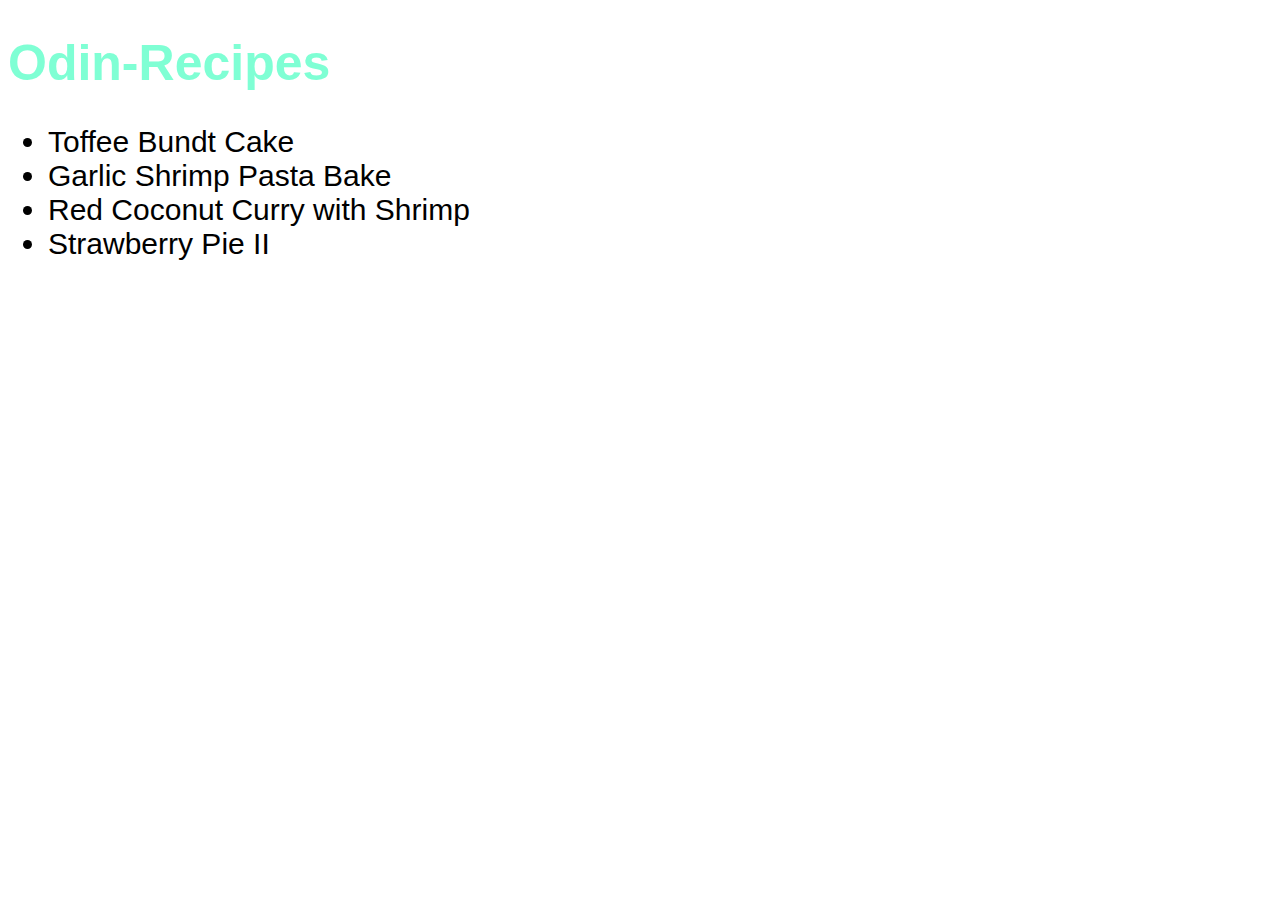
<file: index.html>
<!DOCTYPE html>
<html lang="en">
<head>
    <meta charset="UTF-8">
    <meta http-equiv="X-UA-Compatible" content="IE=edge">
    <meta name="viewport" content="width=device-width, initial-scale=1.0">
    <title>Document</title>
    <link rel="stylesheet" href="./home.css">
</head>
<body>
    <h1>Odin-Recipes</h1>
    <ul>
        <li><a href="./recipes/cake.html">Toffee Bundt Cake</a></li>
        <li><a href="./recipes/pasta.html">Garlic Shrimp Pasta Bake</a></li>
        <li><a href="./recipes/curry.html">Red Coconut Curry with Shrimp</a></li>
        <li><a href="./recipes/strawberry.html">Strawberry Pie II</a></li>
    </ul>
    
    

</body>
</html>
</file>
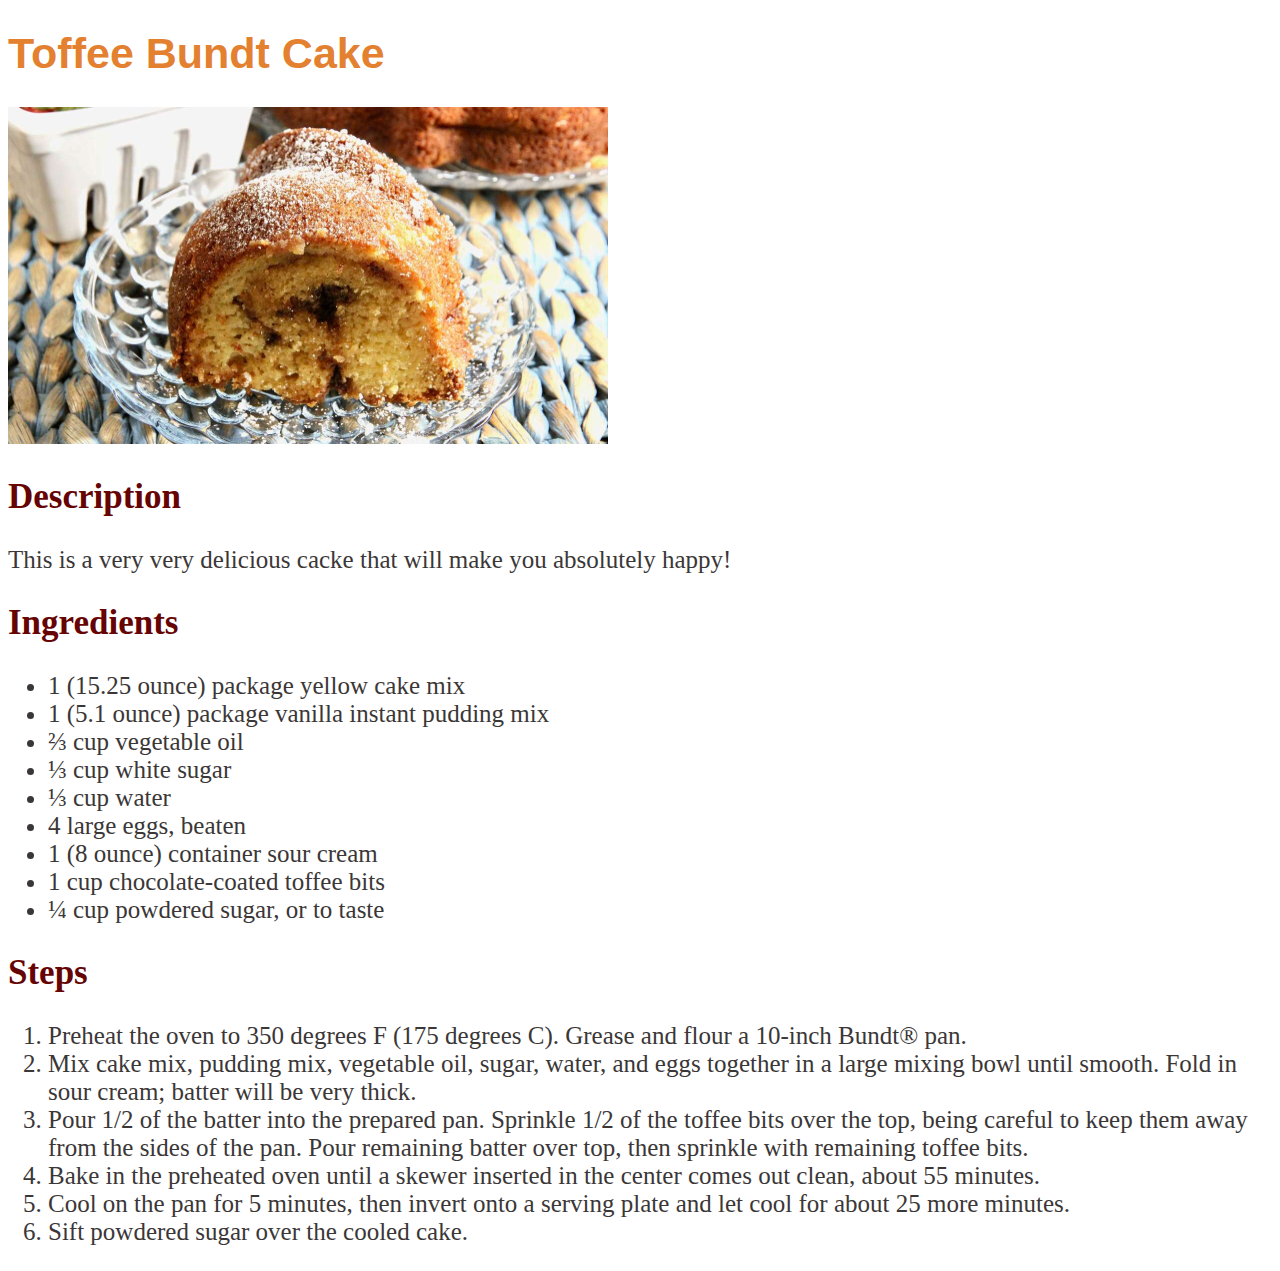
<file: recipes/cake.html>
<!DOCTYPE html>
<html lang="en">
<head>
    <meta charset="UTF-8">
    <meta http-equiv="X-UA-Compatible" content="IE=edge">
    <meta name="viewport" content="width=device-width, initial-scale=1.0">
    <title>Document</title>
    <link rel="stylesheet" href="../recipe.css">
</head>
<body>
    <h1>Toffee Bundt Cake</h1>
    <img src="../img/cake">

    <h2>Description</h2>
    <p>This is a very very delicious cacke that will make you absolutely happy!</p>

    <h2>Ingredients</h3>
        <ul>
            <li>1 (15.25 ounce) package yellow cake mix</li>
            <li>1 (5.1 ounce) package vanilla instant pudding mix</li>
            <li>⅔ cup vegetable oil</li>
            <li>⅓ cup white sugar</li>
            <li>⅓ cup water</li>
            <li>4 large eggs, beaten</li>
            <li>1 (8 ounce) container sour cream</li>
            <li>1 cup chocolate-coated toffee bits</li>
            <li>¼ cup powdered sugar, or to taste</li>
        </ul>

        <h2>Steps</h2>
        <ol>
            <li>Preheat the oven to 350 degrees F (175 degrees C). Grease and flour a 10-inch Bundt® pan.</li>
            <li>Mix cake mix, pudding mix, vegetable oil, sugar, water, and eggs together in a large mixing bowl until smooth. Fold in sour cream; batter will be very thick.</li>
            <li>Pour 1/2 of the batter into the prepared pan. Sprinkle 1/2 of the toffee bits over the top, being careful to keep them away from the sides of the pan. Pour remaining batter over top, then sprinkle with remaining toffee bits.</li>
            <li>Bake in the preheated oven until a skewer inserted in the center comes out clean, about 55 minutes.</li>
            <li>Cool on the pan for 5 minutes, then invert onto a serving plate and let cool for about 25 more minutes.</li>
            <li>Sift powdered sugar over the cooled cake.</li>
        </ol>
</body>
</html>
</file>
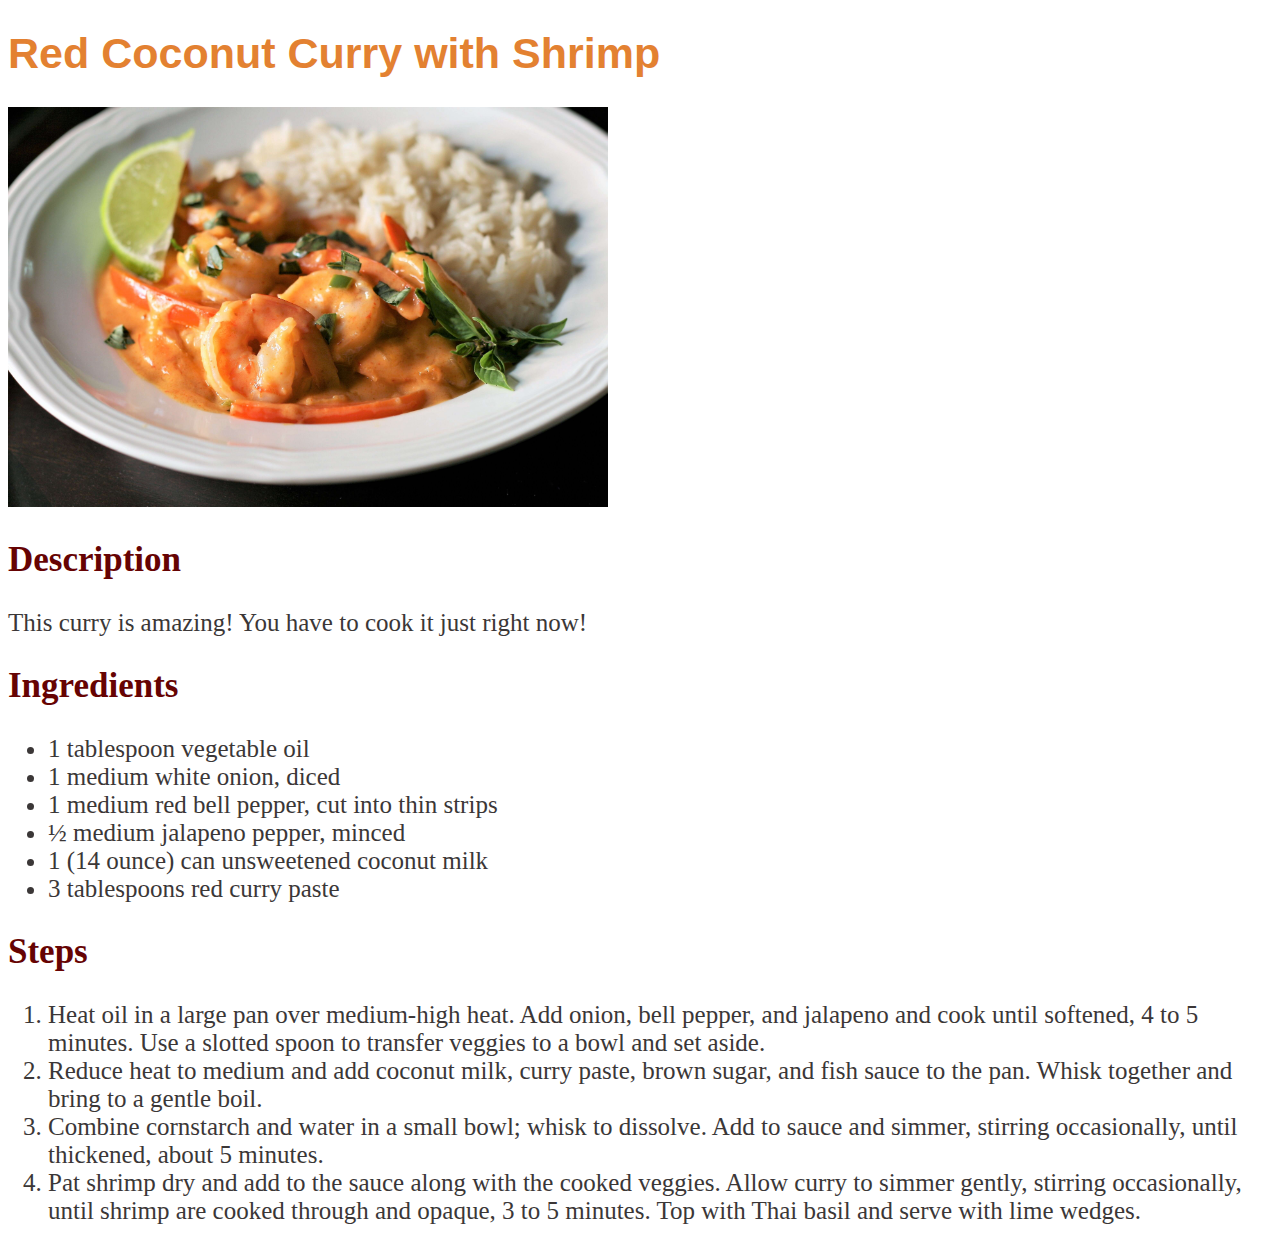
<file: recipes/curry.html>
<!DOCTYPE html>
<html lang="en">
<head>
    <meta charset="UTF-8">
    <meta http-equiv="X-UA-Compatible" content="IE=edge">
    <meta name="viewport" content="width=device-width, initial-scale=1.0">
    <title>Document</title>
    <link rel="stylesheet" href="../recipe.css">
</head>
<body>
    <h1>Red Coconut Curry with Shrimp</h1>
    <img src="../img/curry">

    <h2>Description</h2>
    <p>This curry is amazing! You have to cook it just right now!</p>

    <h2>Ingredients</h2>
    <ul>
        <li>1 tablespoon vegetable oil</li>
        <li>1 medium white onion, diced</li>
        <li>1 medium red bell pepper, cut into thin strips</li>
        <li>½ medium jalapeno pepper, minced</li>
        <li>1 (14 ounce) can unsweetened coconut milk</li>
        <li>3 tablespoons red curry paste</li>
    </ul>

    <h2>Steps</h2>
    <ol>
        <li>Heat oil in a large pan over medium-high heat. Add onion, bell pepper, and jalapeno and cook until softened, 4 to 5 minutes. Use a slotted spoon to transfer veggies to a bowl and set aside.</li>
        <li>Reduce heat to medium and add coconut milk, curry paste, brown sugar, and fish sauce to the pan. Whisk together and bring to a gentle boil.</li>
        <li>Combine cornstarch and water in a small bowl; whisk to dissolve. Add to sauce and simmer, stirring occasionally, until thickened, about 5 minutes.</li>
        <li>Pat shrimp dry and add to the sauce along with the cooked veggies. Allow curry to simmer gently, stirring occasionally, until shrimp are cooked through and opaque, 3 to 5 minutes. Top with Thai basil and serve with lime wedges.
        </li>
    </ol>
</body>
</html>
</file>
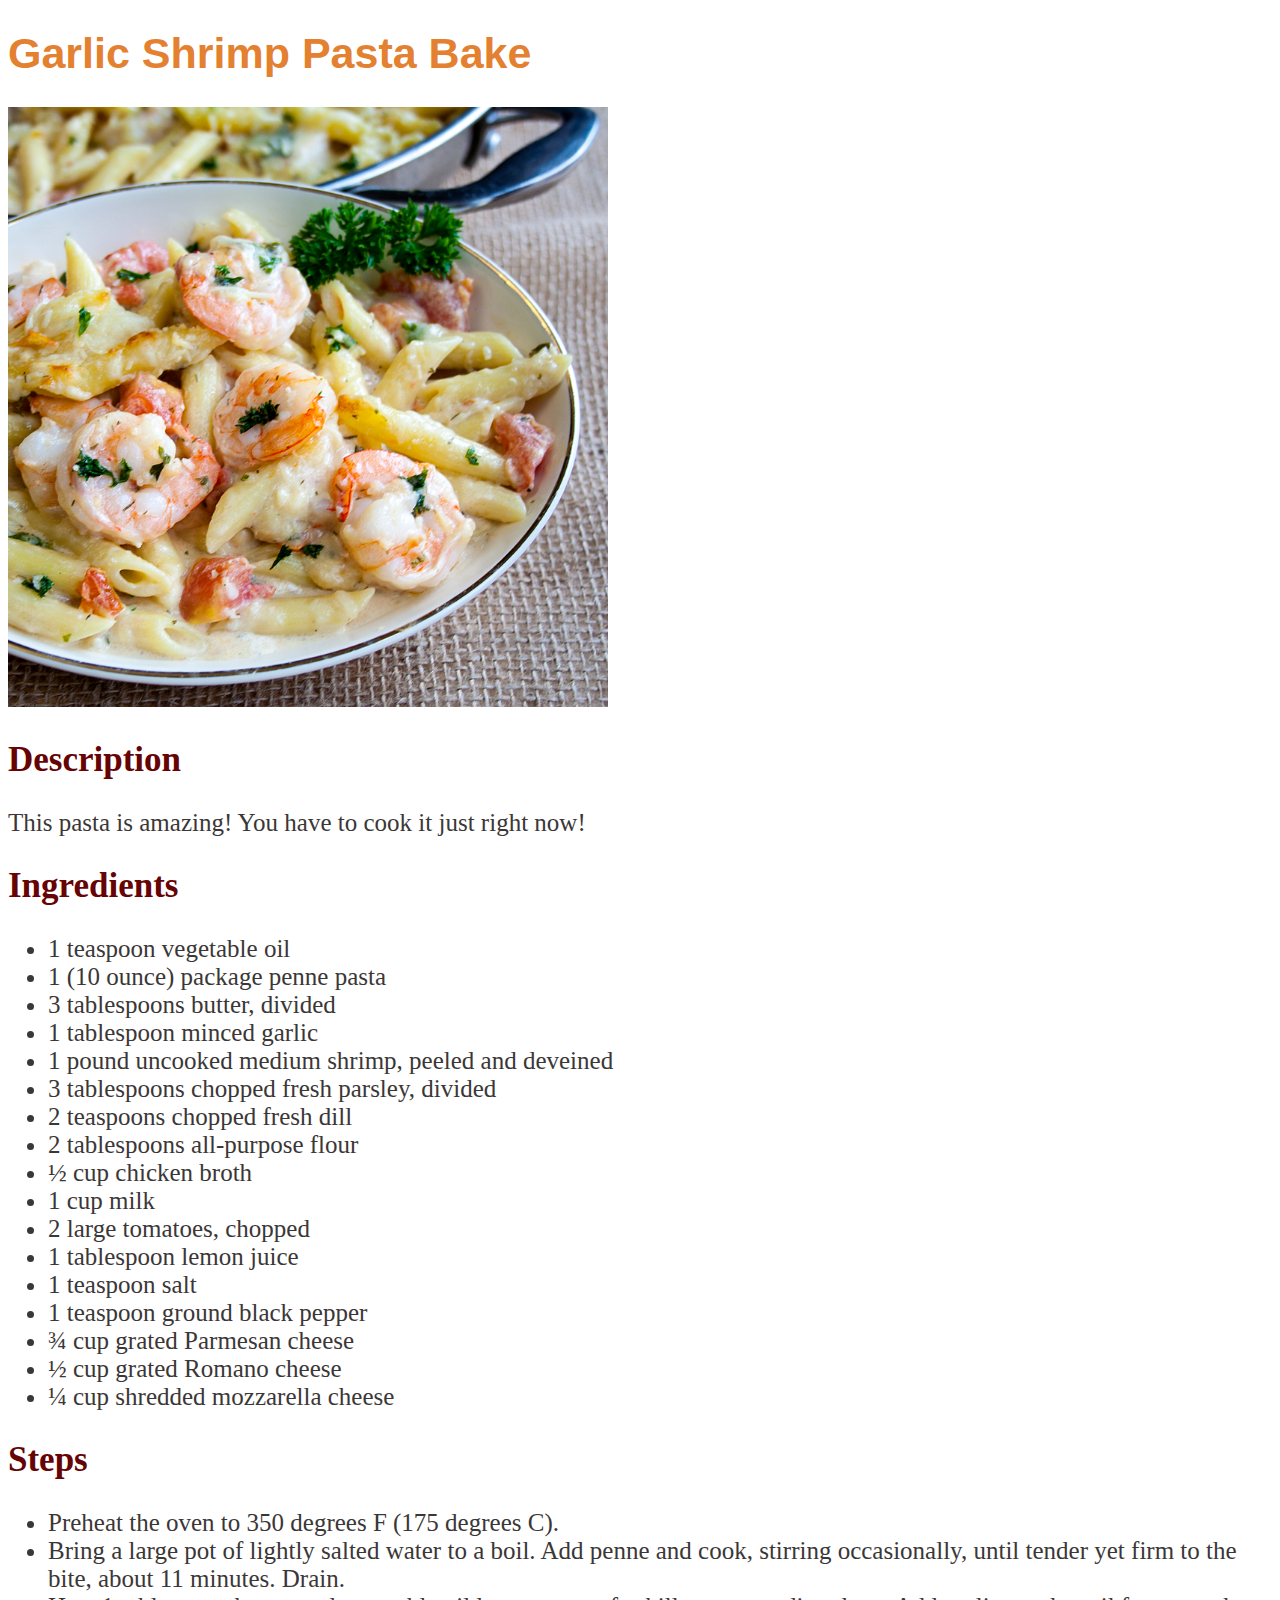
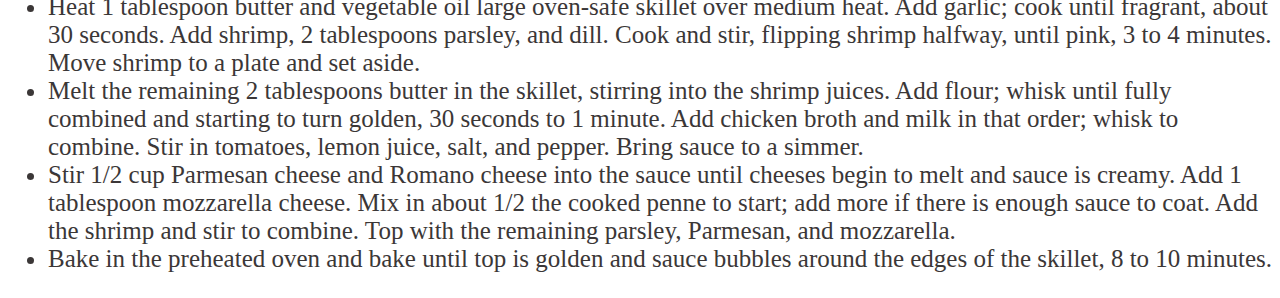
<file: recipes/pasta.html>
<!DOCTYPE html>
<html lang="en">
<head>
    <meta charset="UTF-8">
    <meta http-equiv="X-UA-Compatible" content="IE=edge">
    <meta name="viewport" content="width=device-width, initial-scale=1.0">
    <title>Document</title>
    <link rel="stylesheet" href="../recipe.css">
</head>
<body>
    <h1>Garlic Shrimp Pasta Bake</h1>
    <img src="../img/pasta">

    <h2>Description</h2>
    <p>This pasta is amazing! You have to cook it just right now!</p>

    <h2>Ingredients</h3>
        <ul>
            <li>1 teaspoon vegetable oil</li>
            <li>1 (10 ounce) package penne pasta</li>
            <li>3 tablespoons butter, divided</li>
            <li>1 tablespoon minced garlic</li>
            <li>1 pound uncooked medium shrimp, peeled and deveined</li>
            <li>3 tablespoons chopped fresh parsley, divided</li>
            <li>2 teaspoons chopped fresh dill</li>
            <li>2 tablespoons all-purpose flour</li>
            <li>½ cup chicken broth</li>
            <li>1 cup milk</li>
            <li>2 large tomatoes, chopped</li>
            <li>1 tablespoon lemon juice</li>
            <li>1 teaspoon salt</li>
            <li>1 teaspoon ground black pepper</li>
            <li>¾ cup grated Parmesan cheese</li>
            <li>½ cup grated Romano cheese</li>
            <li>¼ cup shredded mozzarella cheese</li>
        </ul>

        <h2>Steps</h2>
        <ul>
            <li>Preheat the oven to 350 degrees F (175 degrees C).</li>
            <li>Bring a large pot of lightly salted water to a boil. Add penne and cook, stirring occasionally, until tender yet firm to the bite, about 11 minutes. Drain.</li>
            <li>Heat 1 tablespoon butter and vegetable oil large oven-safe skillet over medium heat. Add garlic; cook until fragrant, about 30 seconds. Add shrimp, 2 tablespoons parsley, and dill. Cook and stir, flipping shrimp halfway, until pink, 3 to 4 minutes. Move shrimp to a plate and set aside.</li>
            <li>Melt the remaining 2 tablespoons butter in the skillet, stirring into the shrimp juices. Add flour; whisk until fully combined and starting to turn golden, 30 seconds to 1 minute. Add chicken broth and milk in that order; whisk to combine. Stir in tomatoes, lemon juice, salt, and pepper. Bring sauce to a simmer.</li>
            <li>Stir 1/2 cup Parmesan cheese and Romano cheese into the sauce until cheeses begin to melt and sauce is creamy. Add 1 tablespoon mozzarella cheese. Mix in about 1/2 the cooked penne to start; add more if there is enough sauce to coat. Add the shrimp and stir to combine. Top with the remaining parsley, Parmesan, and mozzarella.</li>
            <li>Bake in the preheated oven and bake until top is golden and sauce bubbles around the edges of the skillet, 8 to 10 minutes.</li>
        </ul>
</body>
</html>
</file>
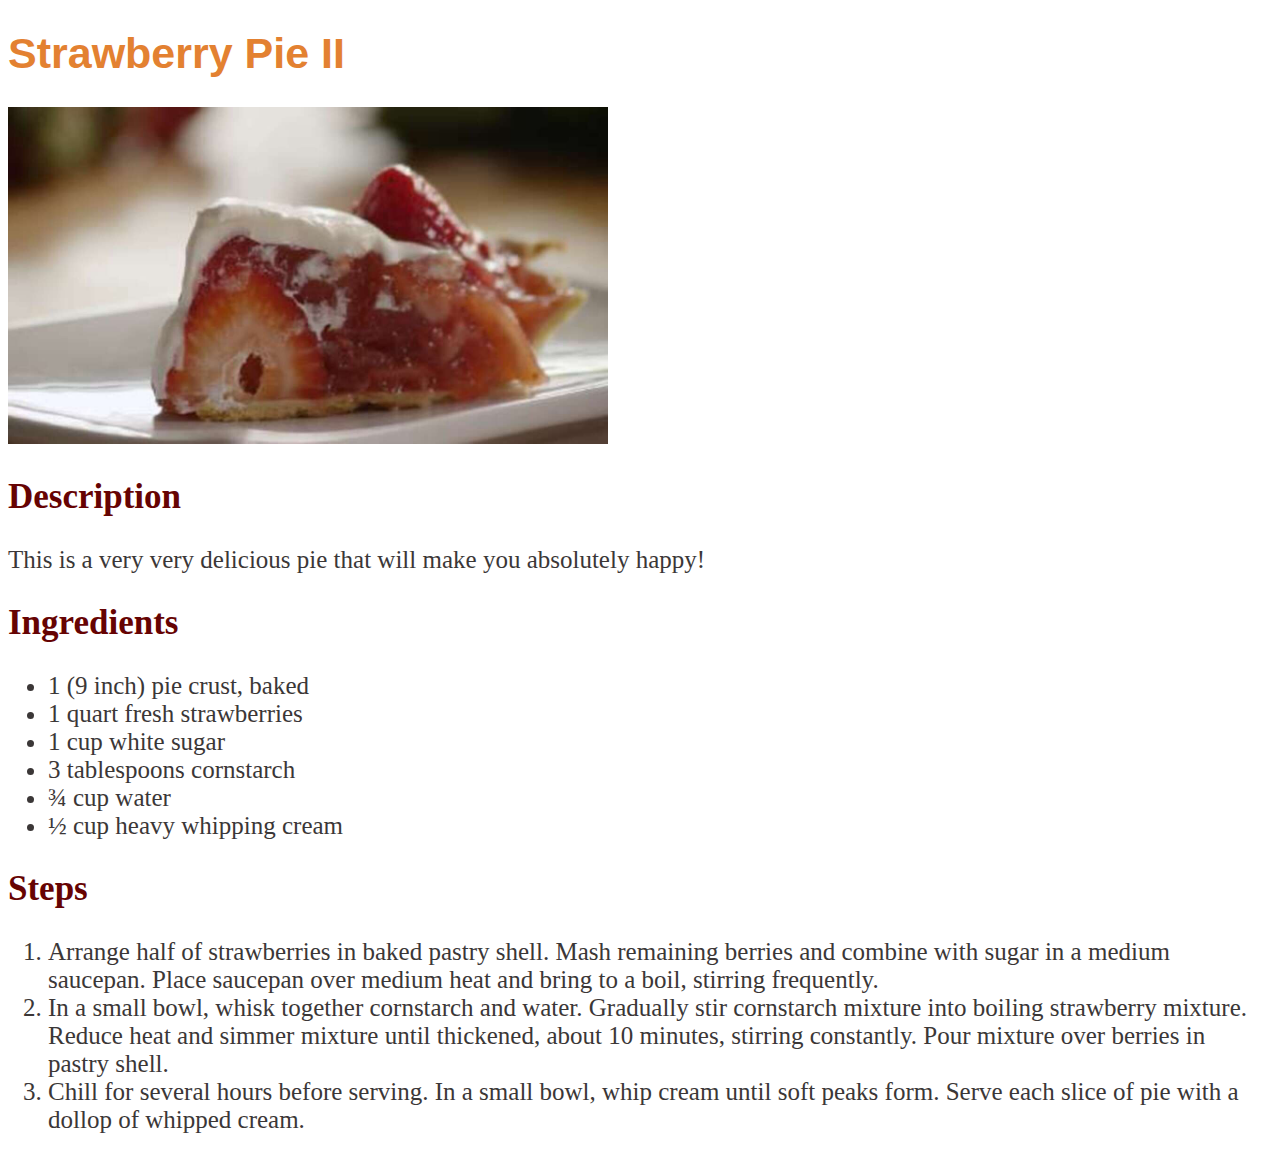
<file: recipes/strawberry.html>
<!DOCTYPE html>
<html lang="en">
<head>
    <meta charset="UTF-8">
    <meta http-equiv="X-UA-Compatible" content="IE=edge">
    <meta name="viewport" content="width=device-width, initial-scale=1.0">
    <title>Document</title>
    <link rel="stylesheet" href="../recipe.css">
</head>
<body>
    <h1>Strawberry Pie II</h1>
    <img src="../img/pie">

    <h2>Description</h2>
    <p>This is a very very delicious pie that will make you absolutely happy!</p>

    <h2>Ingredients</h2>
    <ul>
        <li>1 (9 inch) pie crust, baked</li>
        <li>1 quart fresh strawberries</li>
        <li>1 cup white sugar</li>
        <li>3 tablespoons cornstarch</li>
        <li>¾ cup water</li>
        <li>½ cup heavy whipping cream</li>
    </ul>

    <h2>Steps</h2>
    <ol>
        <li>Arrange half of strawberries in baked pastry shell. Mash remaining berries and combine with sugar in a medium saucepan. Place saucepan over medium heat and bring to a boil, stirring frequently.</li>
        <li>In a small bowl, whisk together cornstarch and water. Gradually stir cornstarch mixture into boiling strawberry mixture. Reduce heat and simmer mixture until thickened, about 10 minutes, stirring constantly. Pour mixture over berries in pastry shell.</li>
        <li>Chill for several hours before serving. In a small bowl, whip cream until soft peaks form. Serve each slice of pie with a dollop of whipped cream.</li>
    </ol>
</body>
</html>
</file>
<file: home.css>
h1{
    color:aquamarine;
    font-family: 'Lucida Sans', 'Lucida Sans Regular', 'Lucida Grande', 'Lucida Sans Unicode', Geneva, Verdana, sans-serif;
    font-size: 50px;
}
ul{
    font-size: 30px;
}

ul li a{
    text-decoration: none;
    color:black;
    font-family:'Franklin Gothic Medium', 'Arial Narrow', Arial, sans-serif;
}
</file>
<file: recipe.css>
h1{
    color:rgb(227, 129, 49);
    font-family: 'Lucida Sans', 'Lucida Sans Regular', 'Lucida Grande', 'Lucida Sans Unicode', Geneva, Verdana, sans-serif;
    font-size: 43px;

}

img{
    width:600px;
    height: auto;
    
}

h2{
    color:rgb(102, 3, 3);
    font-size:35px;
}

p, ul, ol{
    color:rgb(59, 55, 55);
    font-size: 25px;
}
</file>
